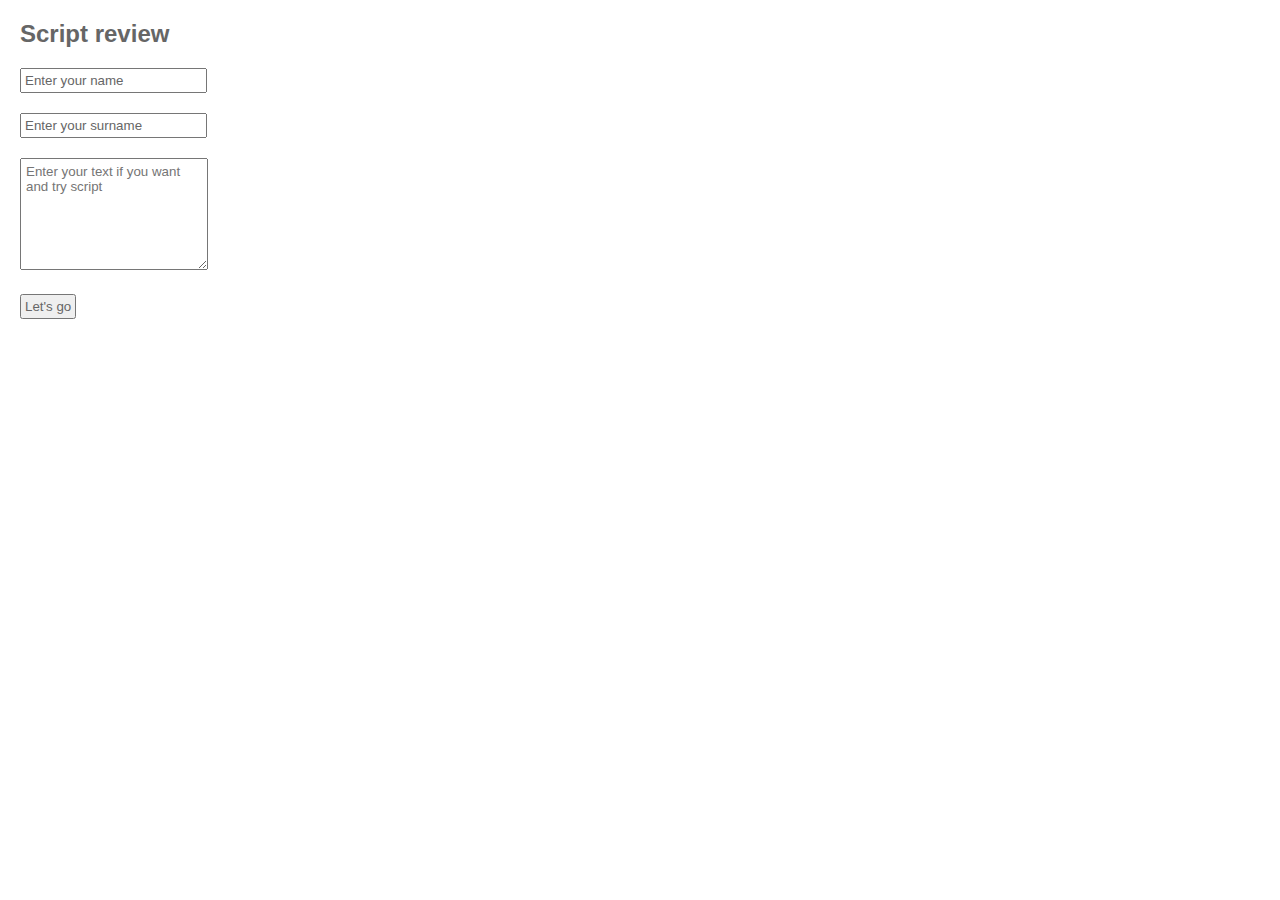
<file: lab5-1/index.html>
<!DOCTYPE html>
<html>
	<head>
		<title>PrintQueryString</title>
		<link rel="stylesheet" type="text/css" href="css/style.css">
	</head>
	<body>
		<h2>Script review</h2>
		<form method="GET" action="index.php">
     		<input type="text" name="name" value="Enter your name"><br>
     		<input type="text" name="surname" value="Enter your surname"><br>
     		<textarea name="text" placeholder="Enter your text if you want and try script"></textarea><br>
     		<input type="submit" name="button" value="Let's go">
   		</form>
	</body>
</html>
</file>
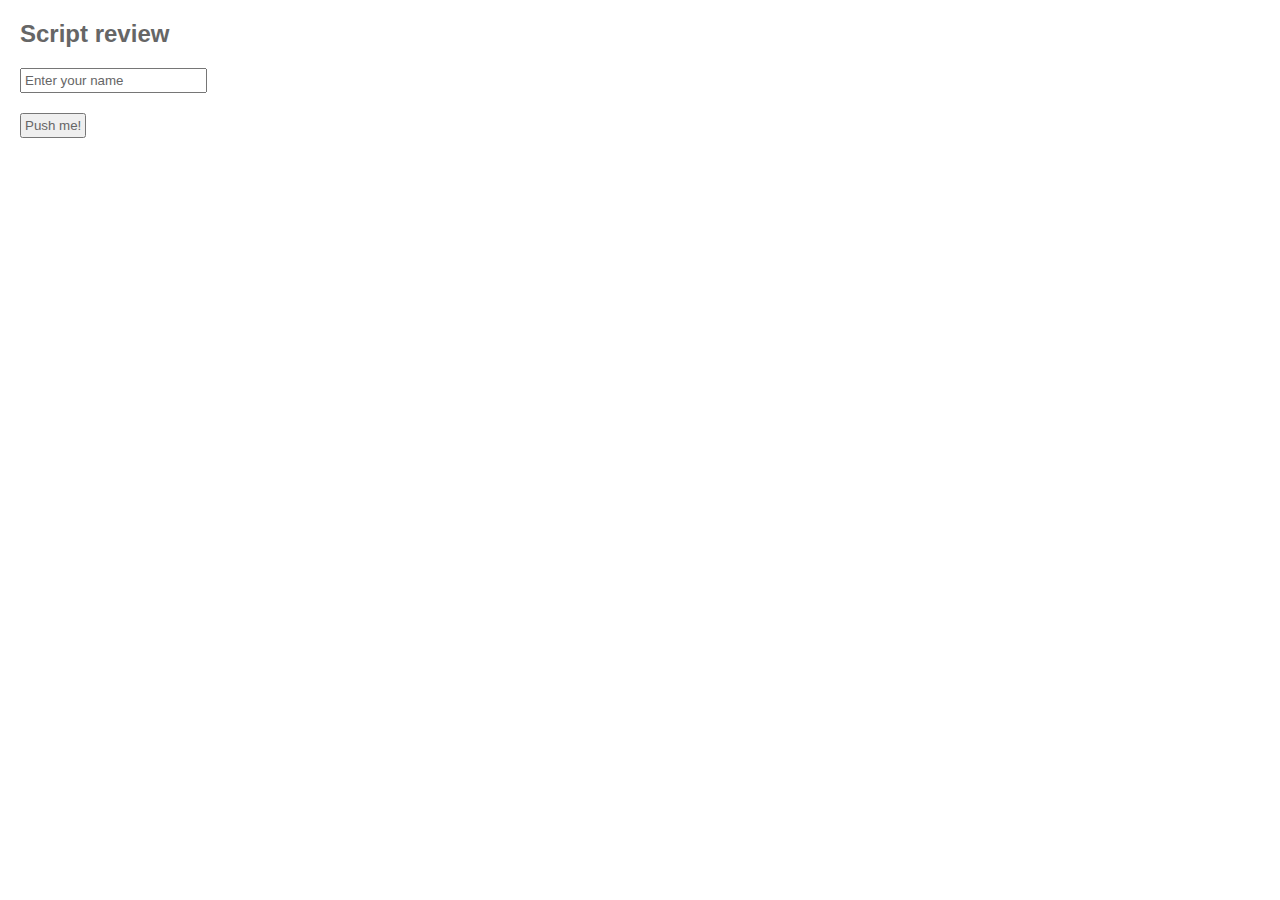
<file: lab5-2/index.html>
<!DOCTYPE html>
<html>
	<head>
		<title>PrintName</title>
		<link rel="stylesheet" type="text/css" href="css/style.css">
		<meta charset="utf-8">
	</head>
	<body>
		<h2>Script review</h2>
		<form method="GET" action="index.php">
     		<input type="text" name="name" value="Enter your name"><br>
     		<input type="submit" name="button" value="Push me!">
   		</form>
	</body>
</html>
</file>
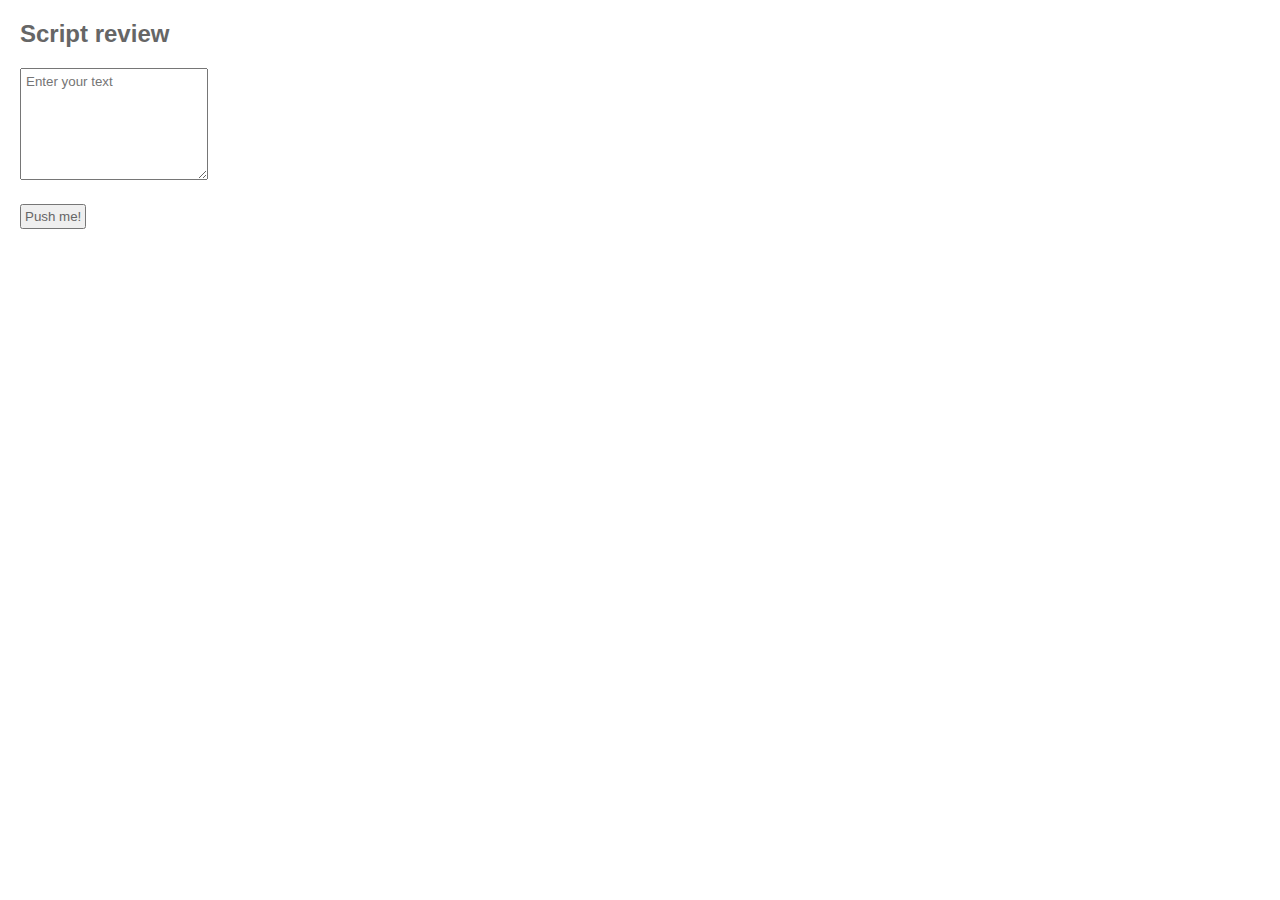
<file: lab5-4/index.html>
<!DOCTYPE html>
<html>
	<head>
		<title>PrintName</title>
		<link rel="stylesheet" type="text/css" href="css/style.css">
		<meta charset="utf-8">
	</head>
	<body>
		<h2>Script review</h2>
		<form method="GET" action="index.php">
     		<textarea name="string" placeholder="Enter your text"></textarea><br>
     		<input type="submit" name="button" value="Push me!">
   		</form>
	</body>
</html>
</file>
<file: lab5-1/css/style.css>
*
{
	margin: 0;
	padding: 0;
	color: #666;
	font-family: Arial;
}

input
{
	margin: 10px;
	padding: 3px;
	
}

form
{
	padding: 10px;
}

textarea
{
	margin: 10px;
	width: 176px;
	height: 100px;
	padding: 5px;
}

h2
{
	margin: 20px 0 0 20px;
}
</file>
<file: lab5-2/css/style.css>
*
{
	margin: 0;
	padding: 0;
	color: #666;
	font-family: Arial;
}

input
{
	margin: 10px;
	padding: 3px;
	
}

form
{
	padding: 10px;
}

textarea
{
	margin: 10px;
	width: 176px;
	height: 100px;
	padding: 5px;
}

h2
{
	margin: 20px 0 0 20px;
}
</file>
<file: lab5-4/css/style.css>
*
{
	margin: 0;
	padding: 0;
	color: #666;
	font-family: Arial;
}

input
{
	margin: 10px;
	padding: 3px;
	
}

form
{
	padding: 10px;
}

textarea
{
	margin: 10px;
	width: 176px;
	height: 100px;
	padding: 5px;
}

h2
{
	margin: 20px 0 0 20px;
}
</file>
